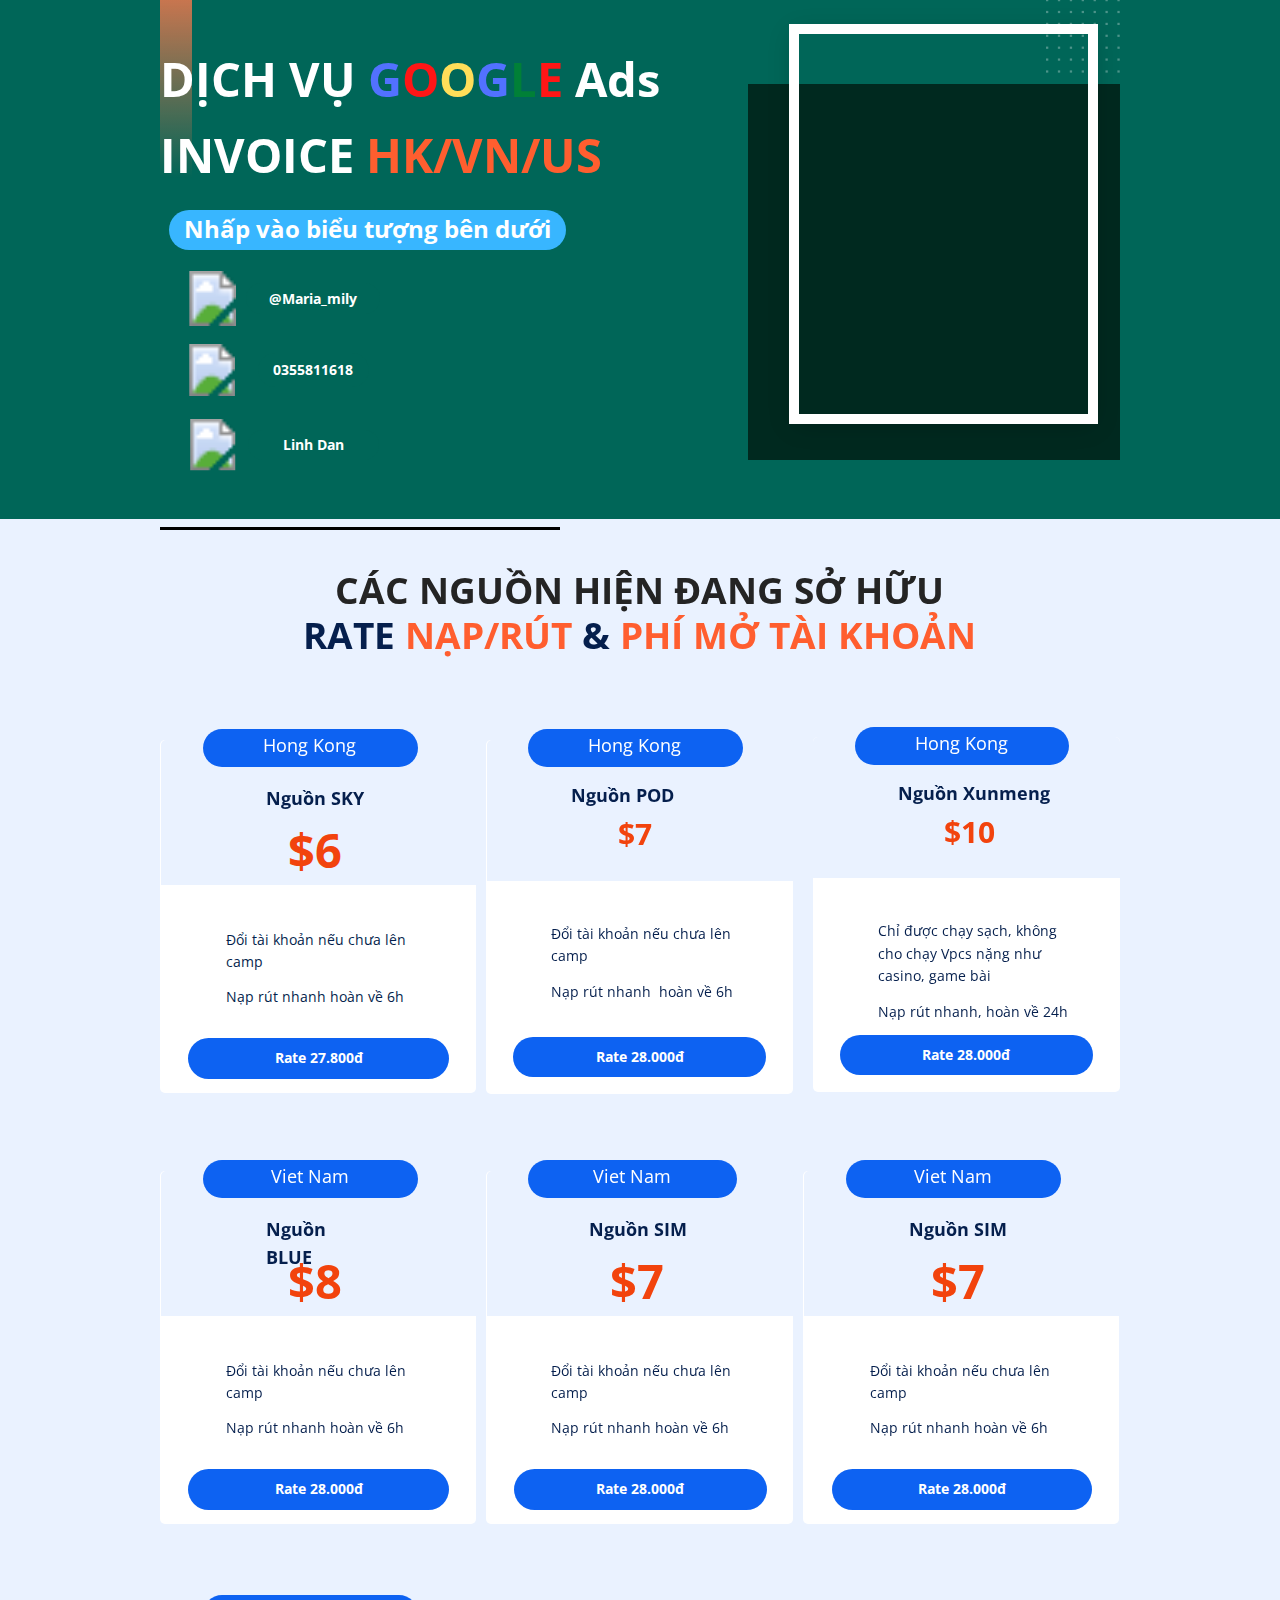
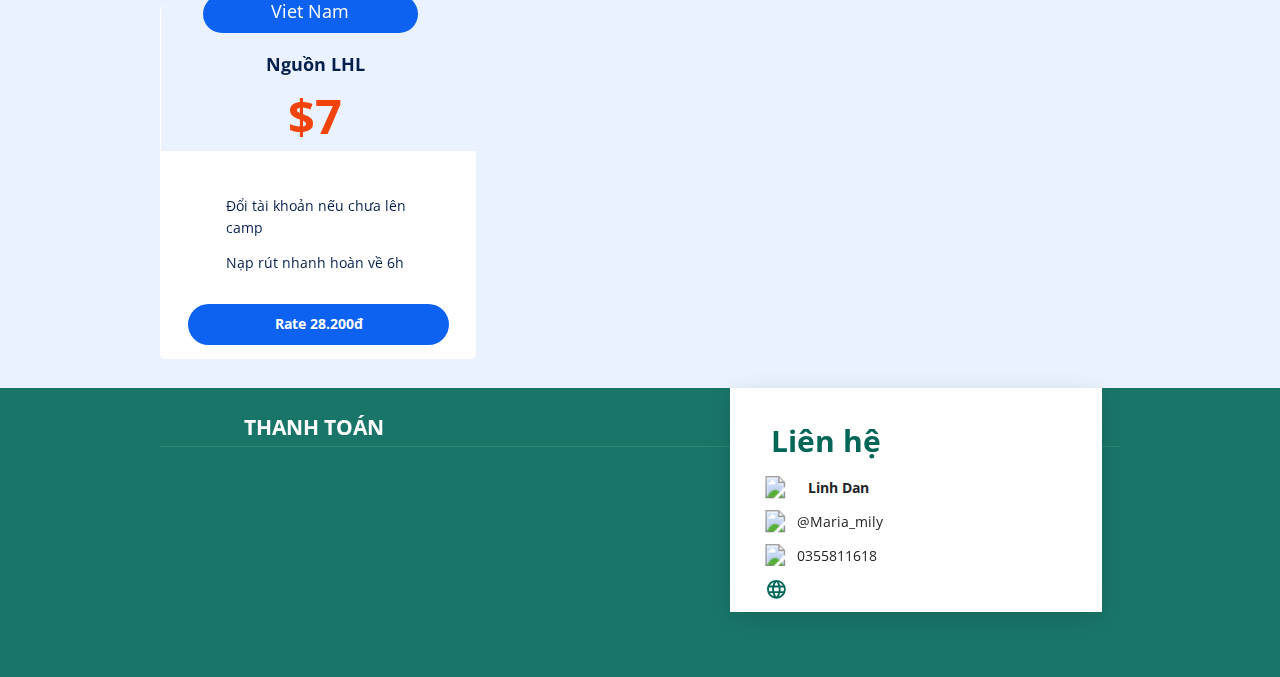
<file: linhdan.html>
<!DOCTYPE html><html lang="vi"><head><meta charset="UTF-8"><title>Invoice Google Ads LinDan</title><meta http-equiv="Cache-Control" content="no-cache"><meta http-equiv="X-UA-Compatible" content="IE=edge"><meta http-equiv="Expires" content="-1"><meta name="keywords" content=""><meta name="description" content="Invoice Google Ads LinDan"><meta name='viewport' content='width=device-width, initial-scale=1' /><script type='text/javascript'>window.ladi_viewport=function(b){var a=document;b=b?b:'innerWidth';var c=window[b];var d=c<768;if(typeof window.ladi_is_desktop=="undefined"||window.ladi_is_desktop==undefined){window.ladi_is_desktop=!d;}var e=960;var f=420;var g='';if(!d){g="width="+e+",user-scalable=no,initial-scale=1.0";}else{var h=1;var i=f;if(i!=c){h=c / i;}g="width="+i+",user-scalable=no,initial-scale="+h+",minimum-scale="+h+",maximum-scale="+h;}var j=a.getElementById("viewport");if(!j){j=a.createElement("meta");j.id="viewport";j.name="viewport";a.head.appendChild(j);}j.setAttribute("content",g);};window.ladi_viewport();window.ladi_fbq_data = [];window.ladi_fbq = function () {window.ladi_fbq_data.push(arguments);};window.ladi_ttq_data = [];window.ladi_ttq = function () {window.ladi_ttq_data.push(arguments);};</script><link rel="canonical" href="http://preview.ldpdemo.com/6707d6f82e665800129324c3" /><meta property="og:url" content="http://preview.ldpdemo.com/6707d6f82e665800129324c3" /><meta property="og:title" content="Invoice Google Ads LinDan" /><meta property="og:type" content="website" /><meta property="og:description" content="Invoice Google Ads LinDan" /><meta name="format-detection" content="telephone=no" /><link rel="dns-prefetch"><link rel="preconnect" href="https://fonts.googleapis.com/" crossorigin><link rel="preconnect" href="https://fonts.gstatic.com/" crossorigin><link rel="preconnect" href="https://w.ladicdn.com/" crossorigin><link rel="preconnect" href="https://s.ladicdn.com/" crossorigin><link rel="preconnect" href="https://api1.ldpform.com/" crossorigin><link rel="preconnect" href="https://a.ladipage.com/" crossorigin><link rel="preconnect" href="https://api.sales.ldpform.net/" crossorigin><link rel="preload" href="https://fonts.googleapis.com/css2?family=Open+Sans:wght@400;700&display=swap" as="style" onload="this.onload = null; this.rel = 'stylesheet';"><link rel="preload" href="https://w.ladicdn.com/v4/source/ladipagev3.min.js?v=1728533419938" as="script"><style id="style_ladi" type="text/css">a,abbr,acronym,address,applet,article,aside,audio,b,big,blockquote,body,button,canvas,caption,center,cite,code,dd,del,details,dfn,div,dl,dt,em,embed,fieldset,figcaption,figure,footer,form,h1,h2,h3,h4,h5,h6,header,hgroup,html,i,iframe,img,input,ins,kbd,label,legend,li,mark,menu,nav,object,ol,output,p,pre,q,ruby,s,samp,section,select,small,span,strike,strong,sub,summary,sup,table,tbody,td,textarea,tfoot,th,thead,time,tr,tt,u,ul,var,video{margin:0;padding:0;border:0;outline:0;font-size:100%;font:inherit;vertical-align:baseline;box-sizing:border-box;-webkit-font-smoothing:antialiased;-moz-osx-font-smoothing:grayscale}article,aside,details,figcaption,figure,footer,header,hgroup,menu,nav,section{display:block}body{line-height:1}a{text-decoration:none}ol,ul{list-style:none}blockquote,q{quotes:none}blockquote:after,blockquote:before,q:after,q:before{content:'';content:none}table{border-collapse:collapse;border-spacing:0}.ladi-loading{z-index:900000000000;position:fixed;width:100%;height:100%;top:0;left:0;background-color:rgba(0,0,0,.1)}.ladi-loading .loading{width:80px;height:80px;top:0;left:0;bottom:0;right:0;margin:auto;overflow:hidden;position:absolute}.ladi-loading .loading div{position:absolute;width:6px;height:6px;background:#fff;border-radius:50%;animation:ladi-loading 1.2s linear infinite}.ladi-loading .loading div:nth-child(1){animation-delay:0s;top:37px;left:66px}.ladi-loading .loading div:nth-child(2){animation-delay:-.1s;top:22px;left:62px}.ladi-loading .loading div:nth-child(3){animation-delay:-.2s;top:11px;left:52px}.ladi-loading .loading div:nth-child(4){animation-delay:-.3s;top:7px;left:37px}.ladi-loading .loading div:nth-child(5){animation-delay:-.4s;top:11px;left:22px}.ladi-loading .loading div:nth-child(6){animation-delay:-.5s;top:22px;left:11px}.ladi-loading .loading div:nth-child(7){animation-delay:-.6s;top:37px;left:7px}.ladi-loading .loading div:nth-child(8){animation-delay:-.7s;top:52px;left:11px}.ladi-loading .loading div:nth-child(9){animation-delay:-.8s;top:62px;left:22px}.ladi-loading .loading div:nth-child(10){animation-delay:-.9s;top:66px;left:37px}.ladi-loading .loading div:nth-child(11){animation-delay:-1s;top:62px;left:52px}.ladi-loading .loading div:nth-child(12){animation-delay:-1.1s;top:52px;left:62px}@keyframes ladi-loading{0%,100%,20%,80%{transform:scale(1)}50%{transform:scale(1.5)}}.ladipage-message{position:fixed;width:100%;height:100%;top:0;left:0;z-index:10000000000;background:rgba(0,0,0,.3)}.ladipage-message .ladipage-message-box{width:400px;max-width:calc(100% - 50px);height:160px;border:1px solid rgba(0,0,0,.3);background-color:#fff;position:fixed;top:calc(50% - 155px);left:0;right:0;margin:auto;border-radius:10px}.ladipage-message .ladipage-message-box span{display:block;background-color:rgba(6,21,40,.05);color:#000;padding:12px 15px;font-weight:600;font-size:16px;line-height:16px;border-top-left-radius:10px;border-top-right-radius:10px}.ladipage-message .ladipage-message-box .ladipage-message-text{display:-webkit-box;font-size:14px;padding:0 20px;margin-top:16px;line-height:20px;-webkit-line-clamp:3;-webkit-box-orient:vertical;overflow:hidden;text-overflow:ellipsis;word-break:break-word}.ladipage-message .ladipage-message-box .ladipage-message-close{display:block;position:absolute;right:15px;bottom:10px;margin:0 auto;padding:10px 0;border:none;width:80px;text-transform:uppercase;text-align:center;color:#000;background-color:#e6e6e6;border-radius:5px;text-decoration:none;font-size:14px;line-height:14px;font-weight:600;cursor:pointer;outline:0}.lightbox-screen{display:none;position:fixed;width:100%;height:100%;top:0;left:0;bottom:0;right:0;margin:auto;z-index:9000000080;background:rgba(0,0,0,.5)}.lightbox-screen .lightbox-close{position:absolute;z-index:9000000090;cursor:pointer}.lightbox-screen .lightbox-hidden{display:none}.lightbox-screen .lightbox-close{width:16px;height:16px;margin:10px;background-repeat:no-repeat;background-position:center center;background-image:url("data:image/svg+xml;utf8, %3Csvg%20width%3D%2224%22%20height%3D%2224%22%20viewBox%3D%220%200%2024%2024%22%20xmlns%3D%22http%3A%2F%2Fwww.w3.org%2F2000%2Fsvg%22%20fill%3D%22%23fff%22%3E%3Cpath%20fill-rule%3D%22evenodd%22%20clip-rule%3D%22evenodd%22%20d%3D%22M23.4144%202.00015L2.00015%2023.4144L0.585938%2022.0002L22.0002%200.585938L23.4144%202.00015Z%22%3E%3C%2Fpath%3E%3Cpath%20fill-rule%3D%22evenodd%22%20clip-rule%3D%22evenodd%22%20d%3D%22M2.00015%200.585938L23.4144%2022.0002L22.0002%2023.4144L0.585938%202.00015L2.00015%200.585938Z%22%3E%3C%2Fpath%3E%3C%2Fsvg%3E")}body {font-size: 12px;-ms-text-size-adjust: none;-moz-text-size-adjust: none;-o-text-size-adjust: none;-webkit-text-size-adjust: none;background-color: #fff;}.overflow-hidden {overflow: hidden;}.ladi-transition {transition: all 150ms linear 0s;}.z-index-1 {z-index: 1;}.opacity-0 {opacity: 0;}.height-0 {height: 0 !important;}.pointer-events-none {pointer-events: none;}.transition-parent-collapse-height {transition: height 150ms linear 0s;}.transition-parent-collapse-top {transition: top 150ms linear 0s;}.transition-readmore {transition: height 350ms linear 0s;}.transition-collapse {transition: height 150ms linear 0s;}body.grab {cursor: grab;}.ladi-wraper {width: 100%;min-height: 100%;overflow: hidden;}.ladi-container {position: relative;margin: 0 auto;height: 100%;}.ladi-overlay {position: absolute;top: 0;left: 0;height: 100%;width: 100%;pointer-events: none;}.ladi-element {position: absolute;}@media (hover: hover) {.ladi-check-hover {opacity: 0;}}.ladi-section {margin: 0 auto;position: relative;}.ladi-section[data-tab-id]{display: none;}.ladi-section.selected[data-tab-id]{display: block;}.ladi-section .ladi-section-background {position: absolute;width: 100%;height: 100%;top: 0;left: 0;pointer-events: none;overflow: hidden;}.ladi-box {position: absolute;width: 100%;height: 100%;overflow: hidden;}#SECTION_POPUP .ladi-container {z-index: 90000070;}#SECTION_POPUP .ladi-container > .ladi-element {z-index: 90000070;position: fixed;display: none;}#SECTION_POPUP .ladi-container > .ladi-element[data-fixed-close="true"] {position: relative !important;}#SECTION_POPUP .ladi-container > .ladi-element.hide-visibility {display: block !important;visibility: hidden !important;}#SECTION_POPUP .popup-close {position: absolute;right: 0px;top: 0px;z-index: 9000000080;cursor: pointer;width: 16px;height: 16px;margin: 10px;background-repeat: no-repeat;background-position: center center;background-image: url("data:image/svg+xml;utf8, %3Csvg%20width%3D%2224%22%20height%3D%2224%22%20viewBox%3D%220%200%2024%2024%22%20xmlns%3D%22http%3A%2F%2Fwww.w3.org%2F2000%2Fsvg%22%20fill%3D%22%23000%22%3E%3Cpath%20fill-rule%3D%22evenodd%22%20clip-rule%3D%22evenodd%22%20d%3D%22M23.4144%202.00015L2.00015%2023.4144L0.585938%2022.0002L22.0002%200.585938L23.4144%202.00015Z%22%3E%3C%2Fpath%3E%3Cpath%20fill-rule%3D%22evenodd%22%20clip-rule%3D%22evenodd%22%20d%3D%22M2.00015%200.585938L23.4144%2022.0002L22.0002%2023.4144L0.585938%202.00015L2.00015%200.585938Z%22%3E%3C%2Fpath%3E%3C%2Fsvg%3E");}.ladi-popup {position: absolute;width: 100%;height: 100%;}.ladi-popup .ladi-popup-background {height: 100%;width: 100%;pointer-events: none;}.ladi-button {position: absolute;width: 100%;height: 100%;overflow: hidden;}.ladi-button:active {transform: translateY(2px);transition: transform 0.2s linear;}.ladi-button .ladi-button-background {height: 100%;width: 100%;pointer-events: none;transition: inherit;}.ladi-button > .ladi-button-headline, .ladi-button > .ladi-button-shape {width: 100% !important;height: 100% !important;top: 0 !important;left: 0 !important;display: table;user-select: none;-webkit-user-select: none;-moz-user-select: none;-ms-user-select: none;}.ladi-button > .ladi-button-shape .ladi-shape {margin: auto;top: 0;bottom: 0;}.ladi-button > .ladi-button-headline .ladi-headline {display: table-cell;vertical-align: middle;}.ladi-group {position: absolute;width: 100%;height: 100%;}.ladi-shape {position: absolute;width: 100%;height: 100%;pointer-events: none;}.ladi-cart-number {position: absolute;top: -2px;right: -7px;background: #f36e36;text-align: center;width: 18px;height: 18px;line-height: 18px;font-size: 12px;font-weight: bold;color: #fff;border-radius: 100%;}.ladi-image {position: absolute;width: 100%;height: 100%;overflow: hidden;}.ladi-image .ladi-image-background {background-repeat: no-repeat;background-position: left top;background-size: cover;background-attachment: scroll;background-origin: content-box;position: absolute;margin: 0 auto;width: 100%;height: 100%;pointer-events: none;} .ladi-headline {width: 100%;display: inline-block;word-break: break-word;background-size: cover;background-position: center center;}.ladi-headline a {text-decoration: underline;} .ladi-paragraph {width: 100%;display: inline-block;word-break: break-word;}.ladi-paragraph a {text-decoration: underline;} .ladi-list-paragraph {width: 100%;display: inline-block;}.ladi-list-paragraph a {text-decoration: underline;}.ladi-list-paragraph ul li {position: relative;counter-increment: linum;}.ladi-list-paragraph ul li:before {position: absolute;background-repeat: no-repeat;background-size: 100% 100%;left: 0;}.ladi-list-paragraph ul li:last-child {padding-bottom: 0 !important;}.ladi-line {position: relative;}.ladi-line .ladi-line-container {border-bottom: 0 !important;border-right: 0 !important;width: 100%;height: 100%;}a[data-action]{user-select: none;-webkit-user-select: none;-moz-user-select: none;-ms-user-select: none;cursor: pointer}a:visited{color: inherit}a:link{color: inherit}[data-opacity="0"]{opacity: 0}[data-hidden="true"]{display: none}[data-action="true"]{cursor: pointer}.ladi-hidden{display: none}.ladi-animation-hidden{visibility: hidden !important;opacity: 0 !important}.element-click-selected{cursor: pointer}.is-2nd-click{cursor: pointer}.ladi-button-shape.is-2nd-click,.ladi-accordion-shape.is-2nd-click{z-index: 1}.backdrop-popup{display: none;position: fixed;top: 0;left: 0;right: 0;bottom: 0;z-index: 90000060}.backdrop-dropbox{display: none;position: fixed;top: 0;left: 0;right: 0;bottom: 0;z-index: 90000040}.ladi-lazyload {background-image: none !important;}.ladi-list-paragraph ul li.ladi-lazyload:before {background-image: none !important;}@media (min-width: 768px) {}@media (max-width: 767px) {.ladi-element.ladi-auto-scroll {overflow-x: auto;overflow-y: hidden;width: 100% !important;left: 0 !important;-webkit-overflow-scrolling: touch;}[data-hint]:not([data-timeout-id-copied]):before, [data-hint]:not([data-timeout-id-copied]):after {display: none !important;}.ladi-section.ladi-auto-scroll {overflow-x: auto;overflow-y: hidden;-webkit-overflow-scrolling: touch;}}</style><style id="style_page" type="text/css">body {direction: ltr;}@media (min-width: 768px) { .ladi-section .ladi-container { width: 960px;} }@media (max-width: 767px) { .ladi-section .ladi-container { width: 420px;} }body {font-family: "Open Sans", sans-serif}</style><style id="style_element" type="text/css">#SECTION267 > .ladi-overlay,#BOX224 > .ladi-box > .ladi-overlay,#BUTTON327 > .ladi-button > .ladi-button-background,#BUTTON329 > .ladi-button > .ladi-button-background,#BUTTON331 > .ladi-button > .ladi-button-background{background-color: rgb(0, 102, 88);}#SECTION267 > .ladi-overlay,#BOX224 > .ladi-box > .ladi-overlay{mix-blend-mode: multiply; will-change: transform, opacity;}#SECTION267 > .ladi-section-background{background-size: cover; background-origin: content-box; background-position: 0% 50%; background-repeat: repeat; background-attachment: scroll;}#GROUP310{width: 372.282px; height: 460.558px;}#BOX224{width: 372.282px; height: 375.558px;top: 85px; left: 0px;}#BOX224 > .ladi-box{background-image: url("https://w.ladicdn.com/s700x700/57b167c9ca57d39c18a1c57c/9nr1aa0f20200403053237.jpg"); background-size: cover; background-origin: content-box; background-position: 50% 0%; background-repeat: repeat; background-attachment: scroll;}#BOX224 > .ladi-box:hover,#SHAPE10:hover > .ladi-shape,#IMAGE9:hover > .ladi-image,#BOX304 > .ladi-box:hover,#HEADLINE12 > .ladi-headline:hover,#BUTTON313 > .ladi-button:hover,#BUTTON_TEXT313 > .ladi-headline:hover,#SHAPE16:hover > .ladi-shape,#SHAPE18:hover > .ladi-shape,#SHAPE61:hover > .ladi-shape,#BUTTON327 > .ladi-button:hover,#BUTTON_TEXT327 > .ladi-headline:hover,#BUTTON329 > .ladi-button:hover,#BUTTON_TEXT329 > .ladi-headline:hover,#BUTTON331 > .ladi-button:hover,#BUTTON_TEXT331 > .ladi-headline:hover,#HEADLINE321 > .ladi-headline:hover,#BOX313 > .ladi-box:hover,#BOX314 > .ladi-box:hover,#BOX315 > .ladi-box:hover,#PARAGRAPH337 > .ladi-paragraph:hover,#LIST_PARAGRAPH312 > .ladi-list-paragraph:hover,#BUTTON318 > .ladi-button:hover,#BUTTON_TEXT318 > .ladi-headline:hover,#PARAGRAPH338 > .ladi-paragraph:hover,#PARAGRAPH339 > .ladi-paragraph:hover,#BOX329 > .ladi-box:hover,#BOX330 > .ladi-box:hover,#BOX331 > .ladi-box:hover,#PARAGRAPH357 > .ladi-paragraph:hover,#LIST_PARAGRAPH317 > .ladi-list-paragraph:hover,#BUTTON323 > .ladi-button:hover,#BUTTON_TEXT323 > .ladi-headline:hover,#PARAGRAPH358 > .ladi-paragraph:hover,#PARAGRAPH359 > .ladi-paragraph:hover,#BOX334 > .ladi-box:hover,#BOX335 > .ladi-box:hover,#BOX336 > .ladi-box:hover,#PARAGRAPH360 > .ladi-paragraph:hover,#LIST_PARAGRAPH318 > .ladi-list-paragraph:hover,#BUTTON324 > .ladi-button:hover,#BUTTON_TEXT324 > .ladi-headline:hover,#PARAGRAPH361 > .ladi-paragraph:hover,#PARAGRAPH362 > .ladi-paragraph:hover,#BOX339 > .ladi-box:hover,#BOX340 > .ladi-box:hover,#BOX341 > .ladi-box:hover,#PARAGRAPH363 > .ladi-paragraph:hover,#LIST_PARAGRAPH319 > .ladi-list-paragraph:hover,#BUTTON325 > .ladi-button:hover,#BUTTON_TEXT325 > .ladi-headline:hover,#PARAGRAPH364 > .ladi-paragraph:hover,#PARAGRAPH365 > .ladi-paragraph:hover,#BOX316 > .ladi-box:hover,#BOX317 > .ladi-box:hover,#LIST_PARAGRAPH313 > .ladi-list-paragraph:hover,#BUTTON319 > .ladi-button:hover,#BUTTON_TEXT319 > .ladi-headline:hover,#PARAGRAPH342 > .ladi-paragraph:hover,#PARAGRAPH343 > .ladi-paragraph:hover,#BOX322 > .ladi-box:hover,#PARAGRAPH350 > .ladi-paragraph:hover,#BOX323 > .ladi-box:hover,#BOX324 > .ladi-box:hover,#LIST_PARAGRAPH315 > .ladi-list-paragraph:hover,#BUTTON321 > .ladi-button:hover,#BUTTON_TEXT321 > .ladi-headline:hover,#PARAGRAPH351 > .ladi-paragraph:hover,#PARAGRAPH352 > .ladi-paragraph:hover,#BOX325 > .ladi-box:hover,#PARAGRAPH353 > .ladi-paragraph:hover,#BOX326 > .ladi-box:hover,#BOX327 > .ladi-box:hover,#BOX328 > .ladi-box:hover,#PARAGRAPH354 > .ladi-paragraph:hover,#LIST_PARAGRAPH316 > .ladi-list-paragraph:hover,#BUTTON322 > .ladi-button:hover,#BUTTON_TEXT322 > .ladi-headline:hover,#PARAGRAPH355 > .ladi-paragraph:hover,#PARAGRAPH356 > .ladi-paragraph:hover,#BOX342 > .ladi-box:hover,#HEADLINE322 > .ladi-headline:hover,#BOX343 > .ladi-box:hover,#SHAPE331:hover > .ladi-shape,#HEADLINE323 > .ladi-headline:hover,#SHAPE332:hover > .ladi-shape,#HEADLINE324 > .ladi-headline:hover,#SHAPE333:hover > .ladi-shape,#HEADLINE325 > .ladi-headline:hover,#SHAPE334:hover > .ladi-shape,#BUTTON326 > .ladi-button:hover,#BUTTON_TEXT326 > .ladi-headline:hover,#HEADLINE326 > .ladi-headline:hover{opacity: 1;}#SHAPE10{width: 73.7001px; height: 73.6015px;top: 0px; left: 298.3px;}#SHAPE10 svg:last-child{fill: rgba(255, 255, 255, 0.3);}#IMAGE9{width: 309.085px; height: 399.144px;}#IMAGE9 > .ladi-image > .ladi-image-background{background-image: url("https://w.ladicdn.com/s650x800/67020a0ce5c8f200204df460/afb62fdaaebb518019eadca4b4e9f98e-20241010135202--wkai.jpg");}#IMAGE9 > .ladi-image{border-width: 10px; border-radius: 0px; border-style: solid; border-color: rgb(255, 255, 255);}#IMAGE9 > .ladi-image,#BOX342 > .ladi-box{box-shadow: rgba(0, 0, 0, 0.2) 0px 5px 25px -5px;}#BOX304,#GROUP332,#GROUP345,#GROUP348,#GROUP351,#BOX316,#GROUP334,#BOX323,#GROUP339,#GROUP342,#GROUP358,#BOX342,#SHAPE331,#SHAPE332,#SHAPE333,#POPUP313,#POPUP314{top: 0px; left: 0px;}#BOX304 > .ladi-box{background-image: linear-gradient(rgb(245, 121, 77), rgba(255, 231, 198, 0)); background-color: initial; background-size: initial; background-origin: initial; background-position: initial; background-repeat: initial; background-attachment: initial;}#BOX304 > .ladi-box,#BOX343 > .ladi-box{-webkit-background-clip: initial;}#HEADLINE12,#BOX313,#BUTTON_TEXT318,#BOX329,#BUTTON_TEXT323,#BOX334,#BUTTON_TEXT324,#BOX339,#BUTTON_TEXT325,#GROUP337,#LINE327,#BOX326,#BUTTON_TEXT322,#LINE328,#LINE329,#LINE330,#LINE331,#LINE332,#LINE333{left: 0px;}#HEADLINE12 > .ladi-headline{font-weight: bold; line-height: 1.6; color: rgb(255, 255, 255);}#BUTTON313{height: 40px;}#BUTTON313 > .ladi-button > .ladi-button-background{background-color: rgb(56, 182, 255);}#BUTTON313 > .ladi-button{border-radius: 33px;}#BUTTON_TEXT313,#BUTTON_TEXT327,#BUTTON_TEXT329,#BUTTON_TEXT331,#BUTTON_TEXT319,#BUTTON_TEXT321,#BUTTON_TEXT326{top: 9px; left: 0px;}#BUTTON_TEXT313 > .ladi-headline{font-weight: bold; line-height: 1.6; color: rgb(255, 255, 255); text-align: center;}#SHAPE16 svg:last-child,#SHAPE18 svg:last-child,#SHAPE61 svg:last-child{fill: rgb(255, 255, 255);}#BUTTON327 > .ladi-button,#BUTTON329 > .ladi-button,#BUTTON331 > .ladi-button,#BUTTON326 > .ladi-button{border-radius: 99px;}#BUTTON_TEXT327,#BUTTON_TEXT329,#BUTTON_TEXT331,#BUTTON_TEXT326{width: 105px;}#BUTTON_TEXT327 > .ladi-headline,#BUTTON_TEXT329 > .ladi-headline,#BUTTON_TEXT331 > .ladi-headline,#BUTTON_TEXT318 > .ladi-headline,#BUTTON_TEXT323 > .ladi-headline,#BUTTON_TEXT324 > .ladi-headline,#BUTTON_TEXT325 > .ladi-headline,#BUTTON_TEXT319 > .ladi-headline,#BUTTON_TEXT321 > .ladi-headline,#BUTTON_TEXT322 > .ladi-headline{font-size: 14px; font-weight: bold; line-height: 1.6; color: rgb(255, 255, 255); text-align: center;}#SECTION313 > .ladi-section-background,#BOX314 > .ladi-box,#BOX330 > .ladi-box,#BOX335 > .ladi-box,#BOX340 > .ladi-box,#BOX317 > .ladi-box,#BOX324 > .ladi-box,#BOX327 > .ladi-box{background-color: rgb(234, 242, 255);}#HEADLINE321 > .ladi-headline{font-weight: bold; line-height: 1.2; color: rgb(5, 31, 77); text-transform: uppercase; text-align: center;}#BOX313 > .ladi-box,#BOX329 > .ladi-box,#BOX334 > .ladi-box,#BOX339 > .ladi-box,#BOX316 > .ladi-box,#BOX323 > .ladi-box,#BOX326 > .ladi-box{border-radius: 5px;}#BOX313 > .ladi-box,#BOX329 > .ladi-box,#BOX334 > .ladi-box,#BOX339 > .ladi-box,#BOX316 > .ladi-box,#BOX323 > .ladi-box,#BOX326 > .ladi-box,#BOX342 > .ladi-box,#BUTTON326 > .ladi-button > .ladi-button-background,#POPUP313 > .ladi-popup > .ladi-popup-background,#POPUP314 > .ladi-popup > .ladi-popup-background{background-color: rgb(255, 255, 255);}#BOX314 > .ladi-box,#BOX330 > .ladi-box,#BOX335 > .ladi-box,#BOX340 > .ladi-box,#BOX317 > .ladi-box,#BOX324 > .ladi-box,#BOX327 > .ladi-box{border-radius: 5px 5px 0px 0px;}#GROUP326,#GROUP332,#GROUP347,#GROUP348,#GROUP350,#GROUP351,#GROUP333,#GROUP334,#GROUP338,#GROUP339,#GROUP341,#GROUP342,#GROUP358{width: 223px; height: 38.1554px;}#GROUP326,#GROUP344,#BOX331,#GROUP347,#GROUP350,#GROUP338,#GROUP341{top: 0px;}#BOX315,#BOX336,#BOX341,#BOX322,#BOX325,#BOX328{width: 214.833px; height: 38.1554px;top: 0px; left: 4.97685px;}#BOX315 > .ladi-box,#BOX331 > .ladi-box,#BOX336 > .ladi-box,#BOX341 > .ladi-box,#BOX322 > .ladi-box,#BOX325 > .ladi-box,#BOX328 > .ladi-box{border-radius: 1000px;}#BOX315 > .ladi-box,#BUTTON318 > .ladi-button > .ladi-button-background,#BOX331 > .ladi-box,#BUTTON323 > .ladi-button > .ladi-button-background,#BOX336 > .ladi-box,#BUTTON324 > .ladi-button > .ladi-button-background,#BOX341 > .ladi-box,#BUTTON325 > .ladi-button > .ladi-button-background,#BUTTON319 > .ladi-button > .ladi-button-background,#BOX322 > .ladi-box,#BUTTON321 > .ladi-button > .ladi-button-background,#BOX325 > .ladi-box,#BOX328 > .ladi-box,#BUTTON322 > .ladi-button > .ladi-button-background{background-color: rgb(13, 98, 242);}#PARAGRAPH337,#PARAGRAPH360,#PARAGRAPH363,#PARAGRAPH350,#PARAGRAPH353,#PARAGRAPH354{width: 223px;}#PARAGRAPH337,#PARAGRAPH357,#PARAGRAPH360,#PARAGRAPH363,#PARAGRAPH350,#PARAGRAPH353,#PARAGRAPH354{top: 2.42304px; left: 0px;}#PARAGRAPH337 > .ladi-paragraph,#PARAGRAPH357 > .ladi-paragraph,#PARAGRAPH360 > .ladi-paragraph,#PARAGRAPH363 > .ladi-paragraph,#PARAGRAPH350 > .ladi-paragraph,#PARAGRAPH353 > .ladi-paragraph,#PARAGRAPH354 > .ladi-paragraph{font-size: 18px; line-height: 1.6; color: rgb(255, 255, 255); text-align: center;}#LIST_PARAGRAPH312 > .ladi-list-paragraph,#LIST_PARAGRAPH317 > .ladi-list-paragraph,#LIST_PARAGRAPH318 > .ladi-list-paragraph,#LIST_PARAGRAPH319 > .ladi-list-paragraph,#LIST_PARAGRAPH313 > .ladi-list-paragraph,#LIST_PARAGRAPH315 > .ladi-list-paragraph,#LIST_PARAGRAPH316 > .ladi-list-paragraph{font-size: 14px; line-height: 1.6; color: rgb(5, 31, 77);}#LIST_PARAGRAPH312 ul li,#LIST_PARAGRAPH317 ul li,#LIST_PARAGRAPH318 ul li,#LIST_PARAGRAPH319 ul li,#LIST_PARAGRAPH313 ul li,#LIST_PARAGRAPH315 ul li,#LIST_PARAGRAPH316 ul li{padding-bottom: 13px; padding-left: 28px;}#LIST_PARAGRAPH312 ul li:before,#LIST_PARAGRAPH317 ul li:before,#LIST_PARAGRAPH318 ul li:before,#LIST_PARAGRAPH319 ul li:before,#LIST_PARAGRAPH313 ul li:before,#LIST_PARAGRAPH315 ul li:before,#LIST_PARAGRAPH316 ul li:before{width: 14px; height: 14px;top: 6px;background-image: url("data:image/svg+xml;utf8, %3Csvg%20xmlns%3D%22http%3A%2F%2Fwww.w3.org%2F2000%2Fsvg%22%20width%3D%22100%25%22%20height%3D%22100%25%22%20%20viewBox%3D%220%200%201792%201896.0833%22%20fill%3D%22rgba(13%2C%2098%2C%20242%2C%201.0)%22%3E%20%3Cpath%20d%3D%22M1671%20566q0%2040-28%2068l-724%20724-136%20136q-28%2028-68%2028t-68-28l-136-136-362-362q-28-28-28-68t28-68l136-136q28-28%2068-28t68%2028l294%20295%20656-657q28-28%2068-28t68%2028l136%20136q28%2028%2028%2068z%22%3E%3C%2Fpath%3E%20%3C%2Fsvg%3E");content: "";}#BUTTON318 > .ladi-button,#BUTTON323 > .ladi-button,#BUTTON324 > .ladi-button,#BUTTON325 > .ladi-button,#BUTTON319 > .ladi-button,#BUTTON321 > .ladi-button,#BUTTON322 > .ladi-button{border-width: 1px; border-radius: 1000px; border-color: rgb(255, 94, 47);}#BUTTON_TEXT318,#BUTTON_TEXT324,#BUTTON_TEXT325,#BUTTON_TEXT322{width: 260px;}#PARAGRAPH338 > .ladi-paragraph,#PARAGRAPH358 > .ladi-paragraph,#PARAGRAPH361 > .ladi-paragraph,#PARAGRAPH364 > .ladi-paragraph,#PARAGRAPH355 > .ladi-paragraph{font-weight: bold; line-height: 1.6; color: rgb(5, 31, 77); text-align: left;}#PARAGRAPH339 > .ladi-paragraph,#PARAGRAPH359 > .ladi-paragraph,#PARAGRAPH362 > .ladi-paragraph,#PARAGRAPH365 > .ladi-paragraph,#PARAGRAPH343 > .ladi-paragraph,#PARAGRAPH352 > .ladi-paragraph,#PARAGRAPH356 > .ladi-paragraph{font-size: 18px; font-weight: bold; line-height: 1.6; color: rgb(5, 31, 77); text-align: left;}#GROUP343,#GROUP327,#GROUP357,#GROUP337{width: 307.5px;}#BOX329,#BOX330,#BOX316,#BOX323{width: 307px;}#GROUP344,#GROUP345{height: 38.1554px;}#BOX331{width: 208.674px; height: 38.1554px;}#PARAGRAPH357{width: 217px;}#LIST_PARAGRAPH317,#LIST_PARAGRAPH313,#LIST_PARAGRAPH315{width: 233px;}#BUTTON323,#BUTTON_TEXT323,#BUTTON_TEXT319,#BUTTON_TEXT321{width: 253px;}#BOX317,#BOX324{width: 307px; height: 141px;top: 0px; left: 0.5px;}#LIST_PARAGRAPH313,#LIST_PARAGRAPH315{top: 183.055px; left: 37px;}#BUTTON319,#BUTTON321{width: 253px; height: 40px;}#BUTTON319{left: 27px;}#PARAGRAPH342 > .ladi-paragraph,#PARAGRAPH351 > .ladi-paragraph{font-size: 30px; font-weight: bold; line-height: 1.6; color: rgb(5, 31, 77); text-align: left;}#PARAGRAPH352{left: 85px;}#LINE327 > .ladi-line > .ladi-line-container,#LINE328 > .ladi-line > .ladi-line-container,#LINE329 > .ladi-line > .ladi-line-container,#LINE330 > .ladi-line > .ladi-line-container,#LINE331 > .ladi-line > .ladi-line-container,#LINE332 > .ladi-line > .ladi-line-container,#LINE333 > .ladi-line > .ladi-line-container{border-top: 3px solid rgb(0, 0, 0); border-right: 3px solid rgb(0, 0, 0); border-bottom: 3px solid rgb(0, 0, 0); border-left: 0px !important;}#LINE327 > .ladi-line,#LINE328 > .ladi-line,#LINE329 > .ladi-line,#LINE330 > .ladi-line,#LINE331 > .ladi-line,#LINE332 > .ladi-line,#LINE333 > .ladi-line,#LINE196 > .ladi-line{width: 100%;padding: 8px 0px;}#SECTION163 > .ladi-overlay{background-color: rgba(1, 102, 89, 0.9);}#SECTION163 > .ladi-section-background{background-size: cover; background-origin: content-box; background-position: 0% 100%; background-repeat: repeat; background-attachment: scroll;}#LINE196 > .ladi-line > .ladi-line-container{border-top: 1px solid rgba(255, 255, 255, 0.1); border-right: 1px solid rgba(255, 255, 255, 0.1); border-bottom: 1px solid rgba(255, 255, 255, 0.1); border-left: 0px !important;}#GROUP352,#BOX342{width: 372px; height: 224px;}#HEADLINE322{width: 150px;top: 29.052px; left: 40.598px;}#HEADLINE322 > .ladi-headline{font-size: 30px; line-height: 1.6; color: rgb(0, 102, 88);}#BOX343{width: 27px; height: 224px;top: 0px; left: 31.598px;}#BOX343 > .ladi-box{background-image: linear-gradient(rgba(244, 120, 77, 0.4), rgba(255, 231, 198, 0)); background-color: initial; background-size: initial; background-origin: initial; background-position: initial; background-repeat: initial; background-attachment: initial;}#GROUP353,#GROUP354{width: 325px; height: 22.5469px;}#GROUP353{top: 122.472px; left: 33.598px;}#SHAPE331,#SHAPE332,#SHAPE334{width: 22.5469px; height: 22.5469px;}#SHAPE331 svg:last-child,#SHAPE332 svg:last-child,#SHAPE333 svg:last-child,#SHAPE334 svg:last-child{fill: rgb(0, 102, 88);}#HEADLINE323,#HEADLINE324,#HEADLINE325{width: 292px;}#HEADLINE323,#HEADLINE324{top: 2px; left: 33px;}#HEADLINE323 > .ladi-headline,#HEADLINE324 > .ladi-headline,#HEADLINE325 > .ladi-headline{font-size: 14px; line-height: 1.4; color: rgb(36, 36, 36); text-align: left;}#GROUP354{top: 156.138px; left: 33.598px;}#GROUP355{width: 328px;top: 189.805px; left: 31.598px;}#SHAPE333{width: 28.7993px; height: 22.5469px;}#HEADLINE325{top: 3px; left: 36px;}#SHAPE334{top: 88.352px; left: 33.598px;}#BUTTON326{width: 105px; height: 24.25px;top: 88.352px; left: 56.1449px;}#BUTTON_TEXT326 > .ladi-headline{font-size: 14px; font-weight: bold; line-height: 1.6; color: rgb(36, 36, 36); text-align: center;}#IMAGE317{width: 200px;}#IMAGE317 > .ladi-image > .ladi-image-background{width: 200px; height: 432.8px;top: -45px; left: 0px;background-image: url("https://w.ladicdn.com/s550x750/67020a0ce5c8f200204df460/6068848262116393076-20241010144053-w3zf1.jpg");}#HEADLINE326 > .ladi-headline{font-weight: bold; line-height: 1.6; color: rgb(255, 255, 255); text-transform: uppercase; text-align: left;}#SECTION_POPUP{height: 0px;}#POPUP313,#POPUP314{width: 420px; height: 400px;right: 0px; bottom: 0px; margin: auto;}#IMAGE318{width: 330.852px; height: 400px;top: 0px; left: 44.574px;}#IMAGE318 > .ladi-image > .ladi-image-background{width: 330.852px; height: 715.964px;top: -57.8991px; left: 0px;background-image: url("https://w.ladicdn.com/s650x1050/67020a0ce5c8f200204df460/6071345347512355075-20241010150642-aoluw.jpg");}#IMAGE319{width: 440.044px; height: 400px;top: 0px; left: -10.022px;}#IMAGE319 > .ladi-image > .ladi-image-background{width: 440.044px; height: 954.455px;top: -184.818px; left: 2.20022px;background-image: url("https://w.ladicdn.com/s750x1300/67020a0ce5c8f200204df460/6071345347512355076-20241010150636-wxmoy.jpg");}@media (min-width: 768px) { #SECTION267{height: 518.9px;}#SECTION267 > .ladi-section-background{background-image: url("https://w.ladicdn.com/s1440x518/57b167c9ca57d39c18a1c57c/dywxjl_v20200404160936.jpg");}#GROUP310{top: -0.658px; left: 588px;}#IMAGE9{top: 25.018px; left: 41.055px;}#IMAGE9 > .ladi-image > .ladi-image-background{width: 320.763px; height: 481.144px;top: -62px; left: -17.5864px;}#GROUP311{width: 612px; height: 232.82px;top: -40.4781px; left: 0px;}#BOX304{width: 32.4078px; height: 218.453px;}#HEADLINE12{width: 612px;top: 82.8201px;}#HEADLINE12 > .ladi-headline,#PARAGRAPH338 > .ladi-paragraph,#PARAGRAPH358 > .ladi-paragraph,#PARAGRAPH361 > .ladi-paragraph,#PARAGRAPH364 > .ladi-paragraph,#PARAGRAPH355 > .ladi-paragraph{font-size: 47px;}#BUTTON313{width: 397px;top: 209.621px; left: 9.105px;}#BUTTON_TEXT313{width: 239px;}#BUTTON_TEXT313 > .ladi-headline{font-size: 24px;}#SHAPE16{width: 51.477px; height: 51.477px;top: 419.201px; left: 26.7615px;}#SHAPE18{width: 52.1919px; height: 52.192px;top: 344.201px; left: 25.8211px;}#SHAPE61{width: 53.3576px; height: 55.0518px;top: 271.341px; left: 25.8211px;}#BUTTON327{width: 130.243px; height: 30.0802px;top: 429.899px; left: 88.3085px;}#BUTTON329{width: 134px; height: 30.9476px;top: 283.393px; left: 86.43px;}#BUTTON331{width: 110.57px; height: 33.9608px;top: 353.317px; left: 98.145px;}#SECTION313{height: 1468.9px;}#HEADLINE321{width: 693px;top: 49.145px; left: 133.25px;}#HEADLINE321 > .ladi-headline{font-size: 37.08px;}#GROUP325,#GROUP346,#GROUP349,#GROUP359{width: 316.576px; height: 364.231px;}#GROUP325{top: 210.164px; left: 0px;}#BOX313,#BOX334,#BOX339,#BOX326{width: 316.061px; height: 353.183px;}#BOX313,#BOX329,#BOX334,#BOX339,#BOX326{top: 11.0477px;}#BOX314,#BOX335,#BOX340,#BOX327{width: 316.061px; height: 145.161px;top: 11.0477px; left: 0.514758px;}#GROUP326,#GROUP347,#GROUP350,#GROUP341{left: 38.0921px;}#LIST_PARAGRAPH312,#LIST_PARAGRAPH318,#LIST_PARAGRAPH319,#LIST_PARAGRAPH316{width: 240px;top: 199.505px; left: 38.0921px;}#BUTTON318,#BUTTON324,#BUTTON325,#BUTTON322{width: 260.467px; height: 41.1806px;top: 308.693px; left: 28.3118px;}#BUTTON_TEXT318,#BUTTON_TEXT323,#BUTTON_TEXT324,#BUTTON_TEXT325,#BUTTON_TEXT322{top: 9.26563px;}#PARAGRAPH338,#PARAGRAPH361,#PARAGRAPH364,#PARAGRAPH355{width: 83px;top: 83.6285px; left: 127.53px;}#PARAGRAPH339{width: 105px;}#PARAGRAPH339,#PARAGRAPH362,#PARAGRAPH365,#PARAGRAPH356{top: 54.6285px; left: 105.53px;}#GROUP343{height: 364.231px;top: 641.164px; left: 326px;}#BOX329{height: 353.183px;}#BOX330{height: 145.161px;top: 11.0477px; left: 0.500001px;}#GROUP344,#GROUP345{width: 216.607px;}#GROUP344{left: 37.0001px;}#BOX331{left: 4.83417px;}#LIST_PARAGRAPH317{top: 199.505px; left: 37.0001px;}#BUTTON323{height: 41.1806px;top: 308.693px; left: 27.5001px;}#PARAGRAPH358{width: 81px;top: 83.6286px; left: 123.874px;}#PARAGRAPH359{width: 112px;top: 54.6285px; left: 102.505px;}#GROUP346{top: 641.164px; left: 643.424px;}#PARAGRAPH362,#PARAGRAPH365,#PARAGRAPH356{width: 115px;}#GROUP349{top: 1076.16px; left: 0px;}#GROUP327,#BOX316,#GROUP337,#BOX323{height: 354.5px;}#GROUP327{top: 220.895px; left: 326px;}#BUTTON319{top: 297.5px;}#PARAGRAPH342{width: 44px;}#PARAGRAPH342,#PARAGRAPH351{top: 70.5px; left: 131.5px;}#PARAGRAPH343{width: 109px;top: 41.5px; left: 85px;}#GROUP333{top: 210.164px; left: 363.092px;}#GROUP357{height: 365.231px;top: 207.834px; left: 652.5px;}#GROUP337{top: 10.731px;}#BUTTON321{top: 297.5px; left: 27px;}#PARAGRAPH351{width: 54px;}#PARAGRAPH352{width: 158px;top: 41.5px;}#GROUP338{left: 37.092px;}#LINE327,#LINE328,#LINE329,#LINE330,#LINE331,#LINE332,#LINE333{width: 400px;top: 0px;}#GROUP359{top: 641.164px; left: 0px;}#SECTION163{height: 288.9px;}#SECTION163 > .ladi-section-background{background-image: url("https://w.ladicdn.com/s1440x288/57b167c9ca57d39c18a1c57c/wnbl4rju20200403062839.jpg");}#LINE196{width: 960px;top: 49.83px; left: -0.00019px;}#GROUP352{top: 0px; left: 570px;}#GROUP355{height: 23px;}#IMAGE317{height: 222.07px;top: 49.83px; left: 58.2879px;}#HEADLINE326{width: 148px;top: 22.83px; left: 84.2879px;}#HEADLINE326 > .ladi-headline{font-size: 21px;}}@media (max-width: 767px) { #SECTION267{height: 872.168px;}#SECTION267 > .ladi-section-background{background-image: url("https://w.ladicdn.com/s768x872/57b167c9ca57d39c18a1c57c/dywxjl_v20200404160936.jpg");}#GROUP310{top: 384.61px; left: 25.859px;}#IMAGE9{top: 19.018px; left: 43.055px;}#IMAGE9 > .ladi-image > .ladi-image-background{width: 312.763px; height: 469.144px;top: -21px; left: -15.5864px;}#GROUP311{width: 401px; height: 266.422px;top: -37px; left: 11.5px;}#BOX304{width: 39.5242px; height: 266.422px;}#HEADLINE12{width: 401px;top: 101.006px;}#HEADLINE12 > .ladi-headline{font-size: 37px; text-align: center;}#BUTTON313{width: 221px;top: 200.558px; left: 107.71px;}#BUTTON_TEXT313{width: 160px;}#BUTTON_TEXT313 > .ladi-headline{font-size: 14px;}#SHAPE16{width: 47.7366px; height: 47.7367px;top: 264.132px; left: 252.973px;}#SHAPE18{width: 48.3996px; height: 48.3998px;top: 336.21px; left: 141.481px;}#SHAPE61{width: 49.4806px; height: 51.0518px;top: 264.132px; left: 36.3995px;}#BUTTON327,#BUTTON329,#BUTTON331{width: 105px; height: 24.25px;}#BUTTON327{top: 275.875px; left: 300.71px;}#BUTTON329{top: 279.875px; left: 85.8801px;}#BUTTON331{top: 366.21px; left: 195.71px;}#SECTION313{height: 3612.39px;}#HEADLINE321{width: 344px;top: 35px; left: 49px;}#HEADLINE321 > .ladi-headline,#PARAGRAPH338 > .ladi-paragraph,#PARAGRAPH358 > .ladi-paragraph,#PARAGRAPH361 > .ladi-paragraph,#PARAGRAPH364 > .ladi-paragraph,#PARAGRAPH355 > .ladi-paragraph{font-size: 30px;}#GROUP325{width: 307.5px; height: 386.923px;top: 1156.54px; left: 56.25px;}#BOX313{width: 307px; height: 361.5px;top: 25.4235px;}#BOX314,#BOX335,#BOX340,#BOX327{width: 307px; height: 141px;}#BOX314{top: 25.4235px; left: 0.5px;}#GROUP326{left: 48px;}#LIST_PARAGRAPH312,#LIST_PARAGRAPH318,#LIST_PARAGRAPH319,#LIST_PARAGRAPH316{width: 233px;}#LIST_PARAGRAPH312{top: 208.478px; left: 37px;}#BUTTON318,#BUTTON324,#BUTTON325,#BUTTON322{width: 253px; height: 40px;}#BUTTON318{top: 327.923px; left: 28px;}#BUTTON_TEXT318,#BUTTON_TEXT323,#BUTTON_TEXT324,#BUTTON_TEXT325,#BUTTON_TEXT322{top: 9px;}#PARAGRAPH338{width: 51px;top: 91.9235px; left: 134px;}#PARAGRAPH339,#PARAGRAPH359,#PARAGRAPH362,#PARAGRAPH365,#PARAGRAPH343,#PARAGRAPH352,#PARAGRAPH356{width: 185px;}#PARAGRAPH339{top: 51.9235px; left: 108px;}#GROUP343{height: 374.231px;top: 3182.15px; left: 56.25px;}#BOX329{height: 359.5px;top: 14.731px;}#BOX330{height: 141px;top: 14.731px; left: 0.5px;}#GROUP344,#GROUP345{width: 217px;}#GROUP344{left: 45.25px;}#BOX331{left: 4.8342px;}#LIST_PARAGRAPH317{top: 197.786px; left: 37px;}#BUTTON323{height: 40px;top: 315.231px; left: 27px;}#PARAGRAPH358{width: 103px;top: 85.231px; left: 127px;}#PARAGRAPH359{top: 56.231px; left: 95px;}#GROUP346,#GROUP359{width: 307.5px; height: 385.231px;}#GROUP346{top: 2693.92px; left: 56.25px;}#BOX334{width: 307px; height: 369.5px;top: 15.731px;}#BOX335{top: 15.731px; left: 0.5px;}#GROUP347{left: 42.5px;}#LIST_PARAGRAPH318{top: 198.786px; left: 37px;}#BUTTON324{top: 315.231px; left: 27.5px;}#PARAGRAPH361{width: 43px;top: 86.231px; left: 133px;}#PARAGRAPH362{top: 57.231px; left: 103.5px;}#GROUP349{width: 307.5px; height: 408.231px;top: 2193.69px; left: 56.25px;}#BOX339{width: 307px; height: 389.5px;top: 18.731px;}#BOX340{top: 18.731px; left: 0.5px;}#GROUP350{left: 42px;}#LIST_PARAGRAPH319{top: 201.786px; left: 37px;}#BUTTON325{top: 333.231px; left: 27px;}#PARAGRAPH364{width: 45px;top: 89.231px; left: 131px;}#PARAGRAPH365{top: 60.231px; left: 102px;}#GROUP327,#BOX316{height: 404.5px;}#GROUP327{top: 665.231px; left: 63.5px;}#BUTTON319{top: 322.5px;}#PARAGRAPH342{width: 39px;top: 71.5px; left: 134px;}#PARAGRAPH343{top: 42.5px; left: 90px;}#GROUP333{top: 665.231px; left: 98.5px;}#GROUP357{height: 404.655px;top: 198.076px; left: 56.25px;}#GROUP337,#BOX323{height: 399.5px;}#GROUP337{top: 5.155px;}#BUTTON321{top: 343.5px; left: 27.5px;}#PARAGRAPH351{width: 55px;top: 71.5px; left: 134.5px;}#PARAGRAPH352{top: 42.5px;}#GROUP338{left: 51.842px;}#LINE327,#LINE328,#LINE329,#LINE330,#LINE331,#LINE332,#LINE333{width: 420px;}#LINE327{top: 179.076px;}#GROUP359{top: 1682.46px; left: 56.25px;}#BOX326{width: 307px; height: 374.5px;top: 10.731px;}#BOX327{top: 10.731px; left: 0.5px;}#GROUP341{left: 42.25px;}#LIST_PARAGRAPH316{top: 193.786px; left: 37px;}#BUTTON322{top: 321.231px; left: 27px;}#PARAGRAPH355{width: 49px;top: 76.735px; left: 129.5px;}#PARAGRAPH356{top: 52.231px; left: 95px;}#LINE328{top: 619px;}#LINE329{top: 1603.54px;}#LINE330{top: 1106px;}#LINE331{top: 2112px;}#LINE332{top: 2635.33px;}#LINE333{top: 3123.33px;}#SECTION163{height: 560.07px;}#SECTION163 > .ladi-section-background{background-image: url("https://w.ladicdn.com/s768x560/57b167c9ca57d39c18a1c57c/wnbl4rju20200403062839.jpg");}#LINE196{width: 372px;top: 307px; left: 25.033px;}#GROUP352{top: 10px; left: 24px;}#GROUP355{height: 22.5469px;}#IMAGE317{height: 220.07px;top: 324px; left: 110px;}#HEADLINE326{width: 129px;top: 284px; left: 153px;}#HEADLINE326 > .ladi-headline{font-size: 18px;}}</style><style id="style_lazyload" type="text/css">body.lazyload .ladi-overlay, body.lazyload .ladi-box, body.lazyload .ladi-button-background, body.lazyload .ladi-collection-item:before, body.lazyload .ladi-countdown-background, body.lazyload .ladi-form-item-background, body.lazyload .ladi-form-label-container .ladi-form-label-item.image, body.lazyload .ladi-frame-background, body.lazyload .ladi-gallery-view-item, body.lazyload .ladi-gallery-control-item, body.lazyload .ladi-headline, body.lazyload .ladi-image-background, body.lazyload .ladi-image-compare, body.lazyload .ladi-list-paragraph ul li:before, body.lazyload .ladi-section-background, body.lazyload .ladi-survey-option-background, body.lazyload .ladi-survey-option-image, body.lazyload .ladi-tabs-background, body.lazyload .ladi-video-background, body.lazyload .ladi-banner, body.lazyload .ladi-spin-lucky-screen, body.lazyload .ladi-spin-lucky-start {background-image: none !important;}</style></head><body class="lazyload"><svg xmlns="http://www.w3.org/2000/svg" style="width: 0px; height: 0px; position: absolute; overflow: hidden; display: none;"><symbol id="shape_qFqtyhgVxb" viewBox="0 0 32 32"><image href="https://w.ladicdn.com/ladiui/icons/social/telegram.svg" height="32" width="32"></image></symbol><symbol id="shape_WIbsKsgCfd" viewBox="0 0 32 32"><image href="https://w.ladicdn.com/ladiui/icons/social/zalo.svg" height="32" width="32"></image></symbol><symbol id="shape_ijFOEviDan" viewBox="0 0 32 32"><image href="https://w.ladicdn.com/ladiui/icons/social/facebook.svg" height="32" width="32"></image></symbol></svg><div class="ladi-wraper"><div id="SECTION267" class='ladi-section'><div class='ladi-section-background'></div><div class="ladi-overlay"></div><div class="ladi-container"><div id="GROUP310" class='ladi-element'><div class='ladi-group'><div id="BOX224" class='ladi-element'><div class='ladi-box ladi-transition'><div class="ladi-overlay"></div></div></div><div id="SHAPE10" class='ladi-element'><div class='ladi-shape ladi-transition'><svg xmlns="http://www.w3.org/2000/svg" width="100%" height="100%" preserveAspectRatio="none" viewBox="0 0 150.2 150" fill="rgba(255, 255, 255, 0.3)"><rect width="4.7" height="4.54"></rect><rect y="24.2" width="4.7" height="4.54"></rect><rect y="48.5" width="4.7" height="4.54"></rect><rect y="72.7" width="4.7" height="4.54"></rect><rect x="24.2" width="4.7" height="4.54"></rect><rect x="24.2" y="24.2" width="4.7" height="4.54"></rect><rect x="24.2" y="48.5" width="4.7" height="4.54"></rect><rect x="24.2" y="72.7" width="4.7" height="4.54"></rect><rect x="48.5" width="4.7" height="4.54"></rect><rect x="48.5" y="24.2" width="4.7" height="4.54"></rect><rect x="48.5" y="48.5" width="4.7" height="4.54"></rect><rect x="48.5" y="72.7" width="4.7" height="4.54"></rect><rect x="72.7" width="4.7" height="4.54"></rect><rect x="72.7" y="24.2" width="4.7" height="4.54"></rect><rect x="72.7" y="48.5" width="4.7" height="4.54"></rect><rect x="72.7" y="72.7" width="4.7" height="4.54"></rect><rect x="97" width="4.7" height="4.54"></rect><rect x="97" y="24.2" width="4.7" height="4.54"></rect><rect x="97" y="48.5" width="4.7" height="4.54"></rect><rect x="97" y="72.7" width="4.7" height="4.54"></rect><rect x="121.2" width="4.7" height="4.54"></rect><rect x="121.2" y="24.2" width="4.7" height="4.54"></rect><rect x="121.2" y="48.5" width="4.7" height="4.54"></rect><rect x="121.2" y="72.7" width="4.7" height="4.54"></rect><rect x="145.5" width="4.7" height="4.54"></rect><rect x="145.5" y="24.2" width="4.7" height="4.54"></rect><rect x="145.5" y="48.5" width="4.7" height="4.54"></rect><rect x="145.5" y="72.7" width="4.7" height="4.54"></rect><rect y="97" width="4.7" height="4.54"></rect><rect y="121.2" width="4.7" height="4.54"></rect><rect y="145.5" width="4.7" height="4.54"></rect><rect x="24.2" y="97" width="4.7" height="4.54"></rect><rect x="24.2" y="121.2" width="4.7" height="4.54"></rect><rect x="24.2" y="145.5" width="4.7" height="4.54"></rect><rect x="48.5" y="97" width="4.7" height="4.54"></rect><rect x="48.5" y="121.2" width="4.7" height="4.54"></rect><rect x="48.5" y="145.5" width="4.7" height="4.54"></rect><rect x="72.7" y="97" width="4.7" height="4.54"></rect><rect x="72.7" y="121.2" width="4.7" height="4.54"></rect><rect x="72.7" y="145.5" width="4.7" height="4.54"></rect><rect x="97" y="97" width="4.7" height="4.54"></rect><rect x="97" y="121.2" width="4.7" height="4.54"></rect><rect x="97" y="145.5" width="4.7" height="4.54"></rect><rect x="121.2" y="97" width="4.7" height="4.54"></rect><rect x="121.2" y="121.2" width="4.7" height="4.54"></rect><rect x="121.2" y="145.5" width="4.7" height="4.54"></rect><rect x="145.5" y="97" width="4.7" height="4.54"></rect><rect x="145.5" y="121.2" width="4.7" height="4.54"></rect><rect x="145.5" y="145.5" width="4.7" height="4.54"></rect></svg></div></div><div id="IMAGE9" class='ladi-element'><div class='ladi-image ladi-transition'><div class="ladi-image-background"></div></div></div></div></div><div id="GROUP311" class='ladi-element'><div class='ladi-group'><div id="BOX304" class='ladi-element'><div class='ladi-box ladi-transition'></div></div><div id="HEADLINE12" class='ladi-element'><h3 class='ladi-headline ladi-transition'>DỊCH VỤ <span style="color: rgb(82, 113, 255);">G</span><span style="color: rgb(255, 22, 22);">O</span><span style="color: rgb(255, 222, 89);">O</span><span style="color: rgb(82, 113, 255);">G</span><span style="color: rgb(0, 128, 55);">L</span><span style="color: rgb(255, 22, 22);">E</span> Ads INVOICE <span style="color: rgb(255, 94, 47);">HK/VN/US</span></h3></div></div></div><div id="BUTTON313" class='ladi-element'><div class='ladi-button ladi-transition'><div class="ladi-button-background"></div><div id="BUTTON_TEXT313" class='ladi-element ladi-button-headline'><p class='ladi-headline ladi-transition'>Nhấp vào biểu tượng bên dưới</p></div></div></div><a href="https://www.facebook.com/profile.php?id=100039350717211" target="_blank" id="SHAPE16" class='ladi-element'><div class='ladi-shape ladi-transition'><svg xmlns="http://www.w3.org/2000/svg" width="100%" height="100%" preserveAspectRatio="none" viewBox="0 0 32 32" class="" fill="rgba(255, 255, 255, 1.0)"><use xlink:href="#shape_ijFOEviDan"></use></svg></div></a><div data-action="true" id="SHAPE18" class='ladi-element'><div class='ladi-shape ladi-transition'><svg xmlns="http://www.w3.org/2000/svg" width="100%" height="100%" preserveAspectRatio="none" viewBox="0 0 32 32" class="" fill="rgba(255, 255, 255, 1.0)"><use xlink:href="#shape_WIbsKsgCfd"></use></svg></div></div><div data-action="true" id="SHAPE61" class='ladi-element'><div class='ladi-shape ladi-transition'><svg xmlns="http://www.w3.org/2000/svg" width="100%" height="100%" preserveAspectRatio="none" viewBox="0 0 32 32" class="" fill="rgba(255, 255, 255, 1.0)"><use xlink:href="#shape_qFqtyhgVxb"></use></svg></div></div><a href="https://www.facebook.com/profile.php?id=100039350717211" target="_blank" id="BUTTON327" class='ladi-element'><div class='ladi-button ladi-transition'><div class="ladi-button-background"></div><div id="BUTTON_TEXT327" class='ladi-element ladi-button-headline'><p class='ladi-headline ladi-transition'>Linh Dan</p></div></div></a><div id="BUTTON329" class='ladi-element'><div class='ladi-button ladi-transition'><div class="ladi-button-background"></div><div id="BUTTON_TEXT329" class='ladi-element ladi-button-headline'><p class='ladi-headline ladi-transition'>@Maria_mily</p></div></div></div><div id="BUTTON331" class='ladi-element'><div class='ladi-button ladi-transition'><div class="ladi-button-background"></div><div id="BUTTON_TEXT331" class='ladi-element ladi-button-headline'><p class='ladi-headline ladi-transition'>0355811618</p></div></div></div></div></div><div id="SECTION313" class='ladi-section'><div class='ladi-section-background'></div><div class="ladi-container"><div id="HEADLINE321" class='ladi-element'><h3 class='ladi-headline ladi-transition'><span style="color: rgb(36, 36, 36);">CÁC nguồn hiện đang sở hữu</span><br>Rate <span style="color: rgb(255, 94, 47);">nạp/rút</span> &amp; <span style="color: rgb(255, 94, 47);">Phí mở tài khoản</span><br></h3></div><div id="GROUP325" class='ladi-element'><div class='ladi-group'><div id="BOX313" class='ladi-element'><div class='ladi-box ladi-transition'></div></div><div id="BOX314" class='ladi-element'><div class='ladi-box ladi-transition'></div></div><div id="GROUP326" class='ladi-element'><div class='ladi-group'><div id="GROUP332" class='ladi-element'><div class='ladi-group'><div id="BOX315" class='ladi-element'><div class='ladi-box ladi-transition'></div></div><div id="PARAGRAPH337" class='ladi-element'><div class='ladi-paragraph ladi-transition'>Hong Kong</div></div></div></div></div></div><div id="LIST_PARAGRAPH312" class='ladi-element'><div class='ladi-list-paragraph ladi-transition'><ul><li>Đổi tài khoản nếu chưa lên camp</li><li>Nạp rút nhanh hoàn về 6h</li></ul></div></div><div id="BUTTON318" class='ladi-element'><div class='ladi-button ladi-transition'><div class="ladi-button-background"></div><div id="BUTTON_TEXT318" class='ladi-element ladi-button-headline'><p class='ladi-headline ladi-transition'>Rate 27.800đ</p></div></div></div><div id="PARAGRAPH338" class='ladi-element'><div class='ladi-paragraph ladi-transition'><span style="color: rgb(242, 67, 13);">$6</span></div></div><div id="PARAGRAPH339" class='ladi-element'><div class='ladi-paragraph ladi-transition'>Nguồn SKY</div></div></div></div><div id="GROUP343" class='ladi-element'><div class='ladi-group'><div id="BOX329" class='ladi-element'><div class='ladi-box ladi-transition'></div></div><div id="BOX330" class='ladi-element'><div class='ladi-box ladi-transition'></div></div><div id="GROUP344" class='ladi-element'><div class='ladi-group'><div id="GROUP345" class='ladi-element'><div class='ladi-group'><div id="BOX331" class='ladi-element'><div class='ladi-box ladi-transition'></div></div><div id="PARAGRAPH357" class='ladi-element'><div class='ladi-paragraph ladi-transition'>Viet Nam</div></div></div></div></div></div><div id="LIST_PARAGRAPH317" class='ladi-element'><div class='ladi-list-paragraph ladi-transition'><ul><li>Đổi tài khoản nếu chưa lên camp</li><li>Nạp rút nhanh hoàn về 6h</li></ul></div></div><div id="BUTTON323" class='ladi-element'><div class='ladi-button ladi-transition'><div class="ladi-button-background"></div><div id="BUTTON_TEXT323" class='ladi-element ladi-button-headline'><p class='ladi-headline ladi-transition'>Rate 28.000đ</p></div></div></div><div id="PARAGRAPH358" class='ladi-element'><div class='ladi-paragraph ladi-transition'><span style="color: rgb(242, 67, 13);">$7</span></div></div><div id="PARAGRAPH359" class='ladi-element'><div class='ladi-paragraph ladi-transition'>Nguồn <span style="text-transform: uppercase;">SIM</span>&nbsp;</div></div></div></div><div id="GROUP346" class='ladi-element'><div class='ladi-group'><div id="BOX334" class='ladi-element'><div class='ladi-box ladi-transition'></div></div><div id="BOX335" class='ladi-element'><div class='ladi-box ladi-transition'></div></div><div id="GROUP347" class='ladi-element'><div class='ladi-group'><div id="GROUP348" class='ladi-element'><div class='ladi-group'><div id="BOX336" class='ladi-element'><div class='ladi-box ladi-transition'></div></div><div id="PARAGRAPH360" class='ladi-element'><div class='ladi-paragraph ladi-transition'>Viet Nam</div></div></div></div></div></div><div id="LIST_PARAGRAPH318" class='ladi-element'><div class='ladi-list-paragraph ladi-transition'><ul><li>Đổi tài khoản nếu chưa lên camp</li><li>Nạp rút nhanh hoàn về 6h</li></ul></div></div><div id="BUTTON324" class='ladi-element'><div class='ladi-button ladi-transition'><div class="ladi-button-background"></div><div id="BUTTON_TEXT324" class='ladi-element ladi-button-headline'><p class='ladi-headline ladi-transition'>Rate 28.000đ</p></div></div></div><div id="PARAGRAPH361" class='ladi-element'><div class='ladi-paragraph ladi-transition'><span style="color: rgb(242, 67, 13);">$7</span></div></div><div id="PARAGRAPH362" class='ladi-element'><div class='ladi-paragraph ladi-transition'>Nguồn <span style="text-transform: uppercase;">SIM</span>&nbsp;</div></div></div></div><div id="GROUP349" class='ladi-element'><div class='ladi-group'><div id="BOX339" class='ladi-element'><div class='ladi-box ladi-transition'></div></div><div id="BOX340" class='ladi-element'><div class='ladi-box ladi-transition'></div></div><div id="GROUP350" class='ladi-element'><div class='ladi-group'><div id="GROUP351" class='ladi-element'><div class='ladi-group'><div id="BOX341" class='ladi-element'><div class='ladi-box ladi-transition'></div></div><div id="PARAGRAPH363" class='ladi-element'><div class='ladi-paragraph ladi-transition'>Viet Nam</div></div></div></div></div></div><div id="LIST_PARAGRAPH319" class='ladi-element'><div class='ladi-list-paragraph ladi-transition'><ul><li>Đổi tài khoản nếu chưa lên camp</li><li>Nạp rút nhanh hoàn về 6h</li></ul></div></div><div id="BUTTON325" class='ladi-element'><div class='ladi-button ladi-transition'><div class="ladi-button-background"></div><div id="BUTTON_TEXT325" class='ladi-element ladi-button-headline'><p class='ladi-headline ladi-transition'>Rate 28.200đ</p></div></div></div><div id="PARAGRAPH364" class='ladi-element'><div class='ladi-paragraph ladi-transition'><span style="color: rgb(242, 67, 13);">$7</span></div></div><div id="PARAGRAPH365" class='ladi-element'><div class='ladi-paragraph ladi-transition'>Nguồn <span style="text-transform: uppercase;">LHL</span></div></div></div></div><div id="GROUP327" class='ladi-element'><div class='ladi-group'><div id="BOX316" class='ladi-element'><div class='ladi-box ladi-transition'></div></div><div id="BOX317" class='ladi-element'><div class='ladi-box ladi-transition'></div></div><div id="LIST_PARAGRAPH313" class='ladi-element'><div class='ladi-list-paragraph ladi-transition'><ul><li>Đổi tài khoản nếu chưa lên camp
</li><li>Nạp rút nhanh&nbsp; hoàn về 6h</li></ul></div></div><div id="BUTTON319" class='ladi-element'><div class='ladi-button ladi-transition'><div class="ladi-button-background"></div><div id="BUTTON_TEXT319" class='ladi-element ladi-button-headline'><p class='ladi-headline ladi-transition'>Rate 28.000đ</p></div></div></div><div id="PARAGRAPH342" class='ladi-element'><div class='ladi-paragraph ladi-transition'><span style="color: rgb(242, 67, 13);">$7</span></div></div><div id="PARAGRAPH343" class='ladi-element'><div class='ladi-paragraph ladi-transition'>Nguồn POD</div></div></div></div><div id="GROUP333" class='ladi-element'><div class='ladi-group'><div id="GROUP334" class='ladi-element'><div class='ladi-group'><div id="BOX322" class='ladi-element'><div class='ladi-box ladi-transition'></div></div><div id="PARAGRAPH350" class='ladi-element'><div class='ladi-paragraph ladi-transition'>Hong Kong</div></div></div></div></div></div><div id="GROUP357" class='ladi-element'><div class='ladi-group'><div id="GROUP337" class='ladi-element'><div class='ladi-group'><div id="BOX323" class='ladi-element'><div class='ladi-box ladi-transition'></div></div><div id="BOX324" class='ladi-element'><div class='ladi-box ladi-transition'></div></div><div id="LIST_PARAGRAPH315" class='ladi-element'><div class='ladi-list-paragraph ladi-transition'><ul><li>Chỉ được chạy sạch, không cho chạy Vpcs nặng như casino, game bài</li><li>Nạp rút nhanh, hoàn về 24h</li></ul></div></div><div id="BUTTON321" class='ladi-element'><div class='ladi-button ladi-transition'><div class="ladi-button-background"></div><div id="BUTTON_TEXT321" class='ladi-element ladi-button-headline'><p class='ladi-headline ladi-transition'>Rate 28.000đ</p></div></div></div><div id="PARAGRAPH351" class='ladi-element'><div class='ladi-paragraph ladi-transition'><span style="color: rgb(242, 67, 13);">$10</span></div></div><div id="PARAGRAPH352" class='ladi-element'><div class='ladi-paragraph ladi-transition'>Nguồn Xunmeng</div></div></div></div><div id="GROUP338" class='ladi-element'><div class='ladi-group'><div id="GROUP339" class='ladi-element'><div class='ladi-group'><div id="BOX325" class='ladi-element'><div class='ladi-box ladi-transition'></div></div><div id="PARAGRAPH353" class='ladi-element'><div class='ladi-paragraph ladi-transition'>Hong Kong</div></div></div></div></div></div></div></div><div id="LINE327" class='ladi-element'><div class='ladi-line'><div class="ladi-line-container"></div></div></div><div id="GROUP359" class='ladi-element'><div class='ladi-group'><div id="BOX326" class='ladi-element'><div class='ladi-box ladi-transition'></div></div><div id="BOX327" class='ladi-element'><div class='ladi-box ladi-transition'></div></div><div id="GROUP341" class='ladi-element'><div class='ladi-group'><div id="GROUP342" class='ladi-element'><div class='ladi-group'><div id="GROUP358" class='ladi-element'><div class='ladi-group'><div id="BOX328" class='ladi-element'><div class='ladi-box ladi-transition'></div></div><div id="PARAGRAPH354" class='ladi-element'><div class='ladi-paragraph ladi-transition'>Viet Nam</div></div></div></div></div></div></div></div><div id="LIST_PARAGRAPH316" class='ladi-element'><div class='ladi-list-paragraph ladi-transition'><ul><li>Đổi tài khoản nếu chưa lên camp</li><li>Nạp rút nhanh hoàn về 6h</li></ul></div></div><div id="BUTTON322" class='ladi-element'><div class='ladi-button ladi-transition'><div class="ladi-button-background"></div><div id="BUTTON_TEXT322" class='ladi-element ladi-button-headline'><p class='ladi-headline ladi-transition'>Rate 28.000đ</p></div></div></div><div id="PARAGRAPH355" class='ladi-element'><div class='ladi-paragraph ladi-transition'><span style="color: rgb(242, 67, 13);">$8</span></div></div><div id="PARAGRAPH356" class='ladi-element'><div class='ladi-paragraph ladi-transition'>Nguồn <span style="text-transform: uppercase;">Blue</span>&nbsp;</div></div></div></div><div id="LINE328" class='ladi-element'><div class='ladi-line'><div class="ladi-line-container"></div></div></div><div id="LINE329" class='ladi-element'><div class='ladi-line'><div class="ladi-line-container"></div></div></div><div id="LINE330" class='ladi-element'><div class='ladi-line'><div class="ladi-line-container"></div></div></div><div id="LINE331" class='ladi-element'><div class='ladi-line'><div class="ladi-line-container"></div></div></div><div id="LINE332" class='ladi-element'><div class='ladi-line'><div class="ladi-line-container"></div></div></div><div id="LINE333" class='ladi-element'><div class='ladi-line'><div class="ladi-line-container"></div></div></div></div></div><div id="SECTION163" class='ladi-section'><div class='ladi-section-background'></div><div class="ladi-overlay"></div><div class="ladi-container"><div id="LINE196" class='ladi-element'><div class='ladi-line'><div class="ladi-line-container"></div></div></div><div data-action="true" id="GROUP352" class='ladi-element'><div class='ladi-group'><div id="BOX342" class='ladi-element'><div class='ladi-box ladi-transition'></div></div><div id="HEADLINE322" class='ladi-element'><h3 class='ladi-headline ladi-transition'><span style="font-weight: bold;">Liên hệ</span></h3></div><div id="BOX343" class='ladi-element'><div class='ladi-box ladi-transition'></div></div><div id="GROUP353" class='ladi-element'><div class='ladi-group'><div id="SHAPE331" class='ladi-element'><div class='ladi-shape ladi-transition'><svg xmlns="http://www.w3.org/2000/svg" width="100%" height="100%" preserveAspectRatio="none" viewBox="0 0 32 32" class="" fill="rgba(0, 102, 88, 1.0)"><use xlink:href="#shape_qFqtyhgVxb"></use></svg></div></div><div id="HEADLINE323" class='ladi-element'><p class='ladi-headline ladi-transition'>@Maria_mily</p></div></div></div><div id="GROUP354" class='ladi-element'><div class='ladi-group'><div id="SHAPE332" class='ladi-element'><div class='ladi-shape ladi-transition'><svg xmlns="http://www.w3.org/2000/svg" width="100%" height="100%" preserveAspectRatio="none" viewBox="0 0 32 32" class="" fill="rgba(0, 102, 88, 1.0)"><use xlink:href="#shape_WIbsKsgCfd"></use></svg></div></div><div id="HEADLINE324" class='ladi-element'><p class='ladi-headline ladi-transition'>0355811618<br></p></div></div></div><div id="GROUP355" class='ladi-element'><div class='ladi-group'><div id="SHAPE333" class='ladi-element'><div class='ladi-shape ladi-transition'><svg xmlns="http://www.w3.org/2000/svg" xmlns:xlink="http://www.w3.org/1999/xlink" width="100%" height="100%" viewBox="0 0 24 24" fill="rgba(0, 102, 88, 1.0)"> <path d="M16.36,14C16.44,13.34 16.5,12.68 16.5,12C16.5,11.32 16.44,10.66 16.36,10H19.74C19.9,10.64 20,11.31 20,12C20,12.69 19.9,13.36 19.74,14M14.59,19.56C15.19,18.45 15.65,17.25 15.97,16H18.92C17.96,17.65 16.43,18.93 14.59,19.56M14.34,14H9.66C9.56,13.34 9.5,12.68 9.5,12C9.5,11.32 9.56,10.65 9.66,10H14.34C14.43,10.65 14.5,11.32 14.5,12C14.5,12.68 14.43,13.34 14.34,14M12,19.96C11.17,18.76 10.5,17.43 10.09,16H13.91C13.5,17.43 12.83,18.76 12,19.96M8,8H5.08C6.03,6.34 7.57,5.06 9.4,4.44C8.8,5.55 8.35,6.75 8,8M5.08,16H8C8.35,17.25 8.8,18.45 9.4,19.56C7.57,18.93 6.03,17.65 5.08,16M4.26,14C4.1,13.36 4,12.69 4,12C4,11.31 4.1,10.64 4.26,10H7.64C7.56,10.66 7.5,11.32 7.5,12C7.5,12.68 7.56,13.34 7.64,14M12,4.03C12.83,5.23 13.5,6.57 13.91,8H10.09C10.5,6.57 11.17,5.23 12,4.03M18.92,8H15.97C15.65,6.75 15.19,5.55 14.59,4.44C16.43,5.07 17.96,6.34 18.92,8M12,2C6.47,2 2,6.5 2,12A10,10 0 0,0 12,22A10,10 0 0,0 22,12A10,10 0 0,0 12,2Z"></path> </svg></div></div><div id="HEADLINE325" class='ladi-element'><p class='ladi-headline ladi-transition'></p></div></div></div><div id="SHAPE334" class='ladi-element'><div class='ladi-shape ladi-transition'><svg xmlns="http://www.w3.org/2000/svg" width="100%" height="100%" preserveAspectRatio="none" viewBox="0 0 32 32" class="" fill="rgba(0, 102, 88, 1.0)"><use xlink:href="#shape_ijFOEviDan"></use></svg></div></div><a href="https://www.facebook.com/profile.php?id=100039350717211" target="_blank" id="BUTTON326" class='ladi-element'><div class='ladi-button ladi-transition'><div class="ladi-button-background"></div><div id="BUTTON_TEXT326" class='ladi-element ladi-button-headline'><p class='ladi-headline ladi-transition'>Linh Dan</p></div></div></a></div></div><div id="IMAGE317" class='ladi-element'><div class='ladi-image'><div class="ladi-image-background"></div></div></div><div id="HEADLINE326" class='ladi-element'><h3 class='ladi-headline ladi-transition'>Thanh toán<br></h3></div></div></div><div id="SECTION_POPUP" class='ladi-section'><div class='ladi-section-background'></div><div class="ladi-container"><div id="POPUP313" class='ladi-element'><div class='ladi-popup'><div class="ladi-popup-background"></div><div id="IMAGE318" class='ladi-element'><div class='ladi-image'><div class="ladi-image-background"></div></div></div></div></div><div id="POPUP314" class='ladi-element'><div class='ladi-popup'><div class="ladi-popup-background"></div><div id="IMAGE319" class='ladi-element'><div class='ladi-image'><div class="ladi-image-background"></div></div></div></div></div></div></div></div><div id="backdrop-popup" class="backdrop-popup"></div><div id="backdrop-dropbox" class="backdrop-dropbox"></div><div id="lightbox-screen" class="lightbox-screen"></div><script id="script_lazyload" type="text/javascript">window.lazyload_run = function (dom, is_first, check_dom_rect) {if (check_dom_rect && (document.body.clientWidth <= 0 || document.body.clientheight <= 0)) {return setTimeout(function () {window.lazyload_run(dom, is_first, check_dom_rect);}, 1);}var style_lazyload = document.getElementById('style_lazyload');var list_element_lazyload = dom.querySelectorAll('body.lazyload .ladi-overlay, body.lazyload .ladi-box, body.lazyload .ladi-button-background, body.lazyload .ladi-collection-item, body.lazyload .ladi-countdown-background, body.lazyload .ladi-form-item-background, body.lazyload .ladi-form-label-container .ladi-form-label-item.image, body.lazyload .ladi-frame-background, body.lazyload .ladi-gallery-view-item, body.lazyload .ladi-gallery-control-item, body.lazyload .ladi-headline, body.lazyload .ladi-image-background, body.lazyload .ladi-image-compare, body.lazyload .ladi-list-paragraph ul li, body.lazyload .ladi-section-background, body.lazyload .ladi-survey-option-background, body.lazyload .ladi-survey-option-image, body.lazyload .ladi-tabs-background, body.lazyload .ladi-video-background, body.lazyload .ladi-banner, body.lazyload .ladi-spin-lucky-screen, body.lazyload .ladi-spin-lucky-start');var docEventScroll = window;for (var i = 0; i < list_element_lazyload.length; i++) {var rect = list_element_lazyload[i].getBoundingClientRect();if (rect.x == "undefined" || rect.x == undefined || rect.y == "undefined" || rect.y == undefined) {rect.x = rect.left;rect.y = rect.top;}var offset_top = rect.y + window.scrollY;if (offset_top >= window.scrollY + window.innerHeight || window.scrollY >= offset_top + list_element_lazyload[i].offsetHeight) {list_element_lazyload[i].classList.add('ladi-lazyload');}}if (typeof style_lazyload != "undefined" && style_lazyload != undefined) {style_lazyload.parentElement.removeChild(style_lazyload);}document.body.classList.remove("lazyload");var currentScrollY = window.scrollY;var stopLazyload = function (event) {if (event.type == "scroll" && window.scrollY == currentScrollY) {currentScrollY = -1;return;}docEventScroll.removeEventListener('scroll', stopLazyload);list_element_lazyload = document.getElementsByClassName('ladi-lazyload');while(list_element_lazyload.length > 0) {list_element_lazyload[0].classList.remove('ladi-lazyload');}};if (is_first) {var scrollEventPassive = null;try {var opts = Object.defineProperty({}, 'passive', {get: function() {scrollEventPassive = {passive: true};}});window.addEventListener('testPassive', null, opts);window.removeEventListener('testPassive', null, opts);} catch (e) {}docEventScroll.addEventListener('scroll', stopLazyload, scrollEventPassive);}return dom;}; window.lazyload_run(document, true, true);</script><!--[if lt IE 9]><script src="https://w.ladicdn.com/v4/source/html5shiv.min.js?v=1728533419938"></script><script src="https://w.ladicdn.com/v4/source/respond.min.js?v=1728533419938"></script><![endif]--><link href="https://fonts.googleapis.com/css2?family=Open+Sans:wght@400;700&display=swap" rel="stylesheet" type="text/css"><script src="https://w.ladicdn.com/v4/source/ladipagev3.min.js?v=1728533419938" type="text/javascript"></script><script id="script_event_data" type="application/json">{"SHAPE61":{"a":"shape","cs":[{"dr":"action","a":"popup","dw":"POPUP313"}]},"SHAPE18":{"a":"shape","cs":[{"dr":"action","a":"popup","dw":"POPUP314"}]},"SHAPE16":{"a":"shape","cs":[{"dr":"action","a":"link","dv":"_blank","dw":"https://www.facebook.com/profile.php?id=100039350717211"}]},"BUTTON313":{"a":"button","cs":[{"dr":"action"}]},"BUTTON326":{"a":"button","cs":[{"dr":"action","a":"link","dv":"_blank","dw":"https://www.facebook.com/profile.php?id=100039350717211"}]},"BUTTON327":{"a":"button","cs":[{"dr":"action","dv":"_blank","dw":"https://www.facebook.com/profile.php?id=100039350717211","a":"link"}]},"POPUP313":{"a":"popup","X":"default","U":"background-color: rgba(0, 0, 0, 0.5);"},"POPUP314":{"a":"popup","X":"default","U":"background-color: rgba(0, 0, 0, 0.5);"}}</script><script id="script_ladipage_run" type="text/javascript">(function () {var run = function () {if (typeof window.LadiPageScript == "undefined" || typeof window.ladi == "undefined" || window.ladi == undefined) {setTimeout(run, 100); return;}window.LadiPageApp = window.LadiPageApp || new window.LadiPageAppV2();window.LadiPageScript.runtime.ladipage_id = '6707d6f82e665800129324c3';window.LadiPageScript.runtime.publish_platform = 'LADIPAGE';window.LadiPageScript.runtime.version = '1728533419938';window.LadiPageScript.runtime.cdn_url = 'https://w.ladicdn.com/v4/source/';window.LadiPageScript.runtime.DOMAIN_FREE = ["preview.ldpdemo.com","ldp.page"];window.LadiPageScript.runtime.bodyFontSize = 12;window.LadiPageScript.runtime.store_id = "";window.LadiPageScript.runtime.time_zone = 7;window.LadiPageScript.runtime.currency = "VND";window.LadiPageScript.runtime.tracking_page = "@@tracking_page";window.LadiPageScript.runtime.convert_replace_str = true;window.LadiPageScript.runtime.desktop_width = 960;window.LadiPageScript.runtime.mobile_width = 420;window.LadiPageScript.runtime.tracking_button_click = true;window.LadiPageScript.runtime.publish_time = 1728574389766;window.LadiPageScript.runtime.lang = "vi";window.LadiPageScript.run(true);window.LadiPageScript.runEventScroll();};run();})();</script></body></html><!--Publish time: Thu, 10 Oct 2024 15:33:09 GMT--><!--LadiPage build time: Thu, 10 Oct 2024 04:10:19 GMT-->
</file>
